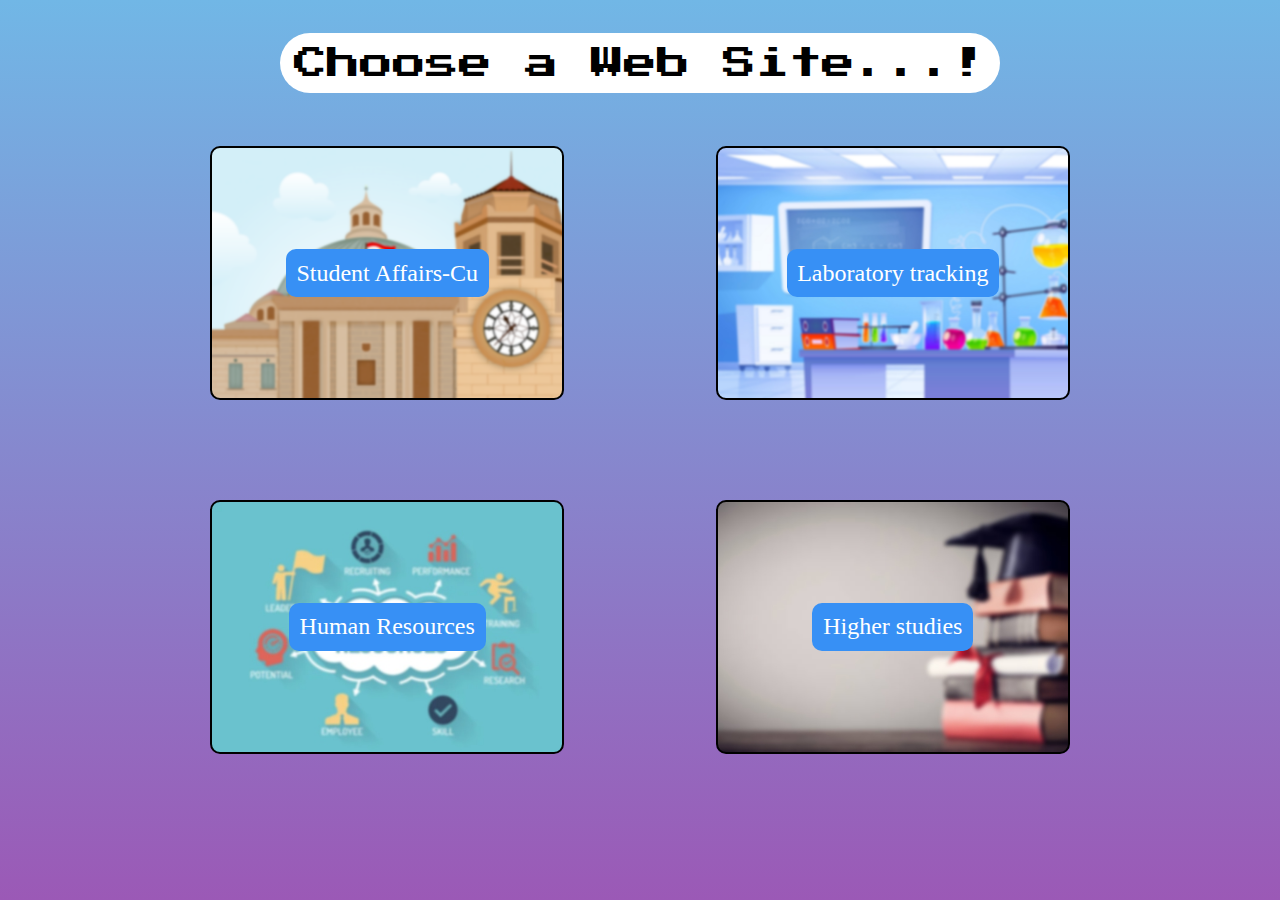
<file: index.html>
<html>
<head lang="en" dir="ltr">
    <meta charset="utf-8"/>
    <title>Projects</title>
    <link rel="icon" href="../Assets/Images/Cairo_University_Crest.png" />
    <meta name="viewport" content="width=device-width, initial-scale=1.0">
    <link rel="stylesheet" href="Assets/Css Styles/background.css">
    <link rel="stylesheet" href="Assets/Css Styles/index.css">
    <link href="https://fonts.googleapis.com/css2?family=Press+Start+2P&display=swap" rel="stylesheet">
</head>
<body>
    <p>Choose a Web Site...!</p>
    <div class="container">
        <a href ="Pages/Home Page.html" class="choiceBox" id="stud-aff">
            <span class="website-names">Student Affairs-Cu</span>
        </a>
        <a href="" class="choiceBox" id="lab">
            <span class="website-names">Laboratory tracking</span>
        </a>
        <a href="" class="choiceBox" id="hr">
            <span class="website-names">Human Resources</span>
        </a>
        <a href="" class="choiceBox" id="high-stud">
            <span class="website-names"> Higher studies</span>
        </a>
    </div>
</body>
</html>
</file>
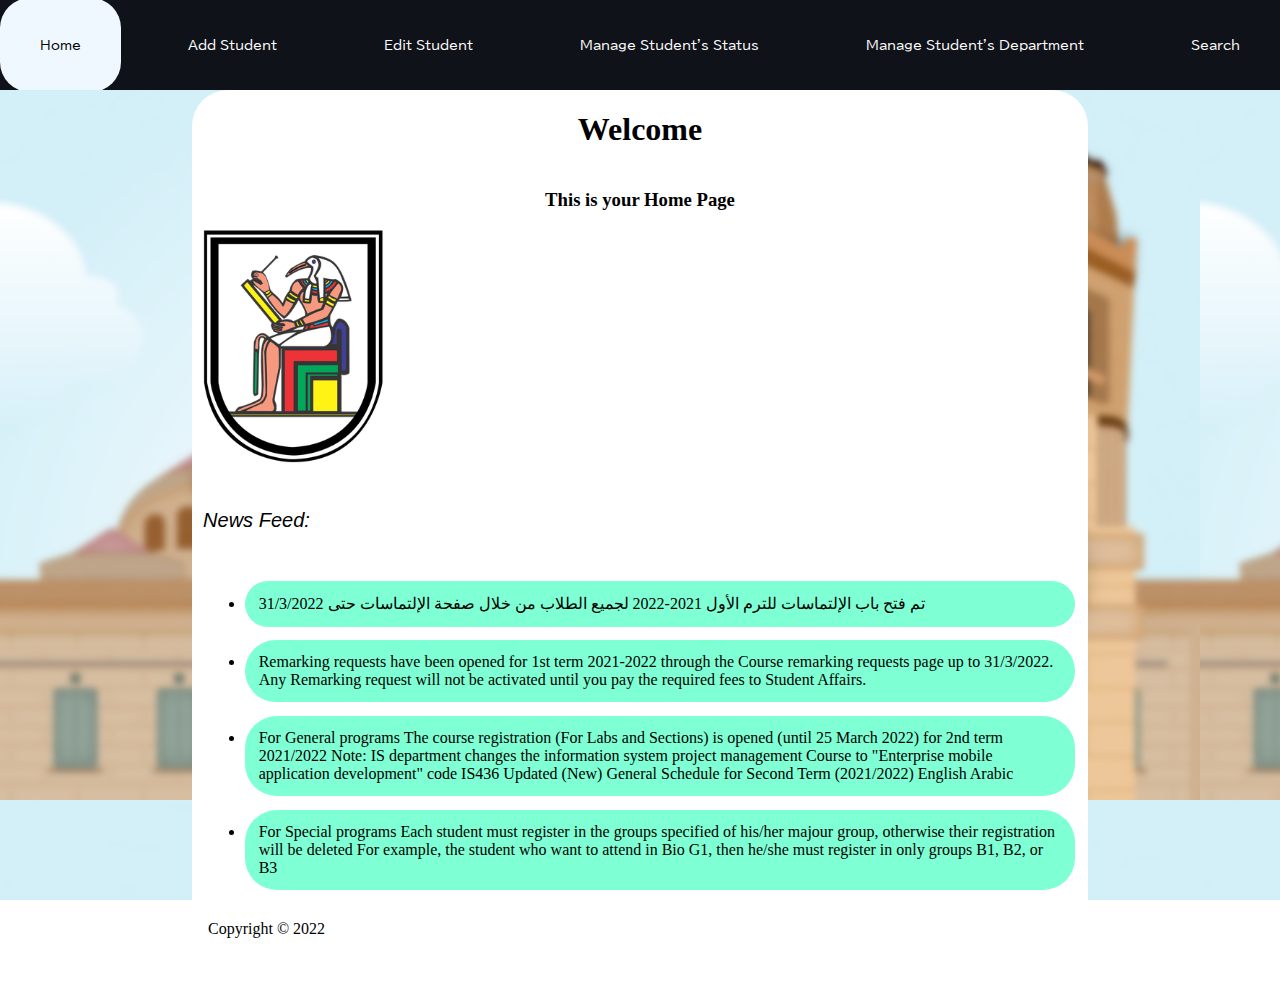
<file: Pages/Home Page.html>
<!DOCTYPE html>
<html lang="en" dir="ltr">
  <head>
    <meta charset="utf-8" />
    <meta name="viewport" content="width=device-width, initial-scale=1.0">
    <title>Student Affairs-CU</title>
    <link rel="icon" href="../Assets/Images/Cairo_University_Crest.png" />
    <link rel="stylesheet" href="../Assets/Css Styles/Home Page Style.css" />
    <link rel="stylesheet" href="../Assets/Css Styles/Navbar Style.css" />
    <link href="https://fonts.googleapis.com/css2?family=BIZ+UDPGothic&display=swap" rel="stylesheet"/>
  </head>
  <body>
    <nav class="Navbar">
      <a href="Home Page.html" class="button" id="selected">Home</a>
      <a href="add new student.html" class="button">Add Student</a>
      <a href="Edit Student.html" class="button">Edit Student</a>
      <a href="status.html" class="button">Manage Student's Status</a>
      <a href="student's assignment department.html" class="button">Manage Student's Department</a>
      <a href="Search Page.html" class="button">Search</a>
    </nav>
    <div id="Page">
      <h1>Welcome</h1>
      <h3>This is your Home Page</h3>
      <img id="logo" src="../Assets/Images/Cairo_University_Crest.png" alt="" />
      <p style="font-style: italic">&nbsp; News Feed:</p>
      <ul>
        <li>
          تم فتح باب الإلتماسات للترم الأول 2021-2022 لجميع الطلاب من خلال صفحة
          الإلتماسات حتى 31/3/2022
        </li>
        <li>
          Remarking requests have been opened for 1st term 2021-2022 through the
          Course remarking requests page up to 31/3/2022. Any Remarking request
          will not be activated until you pay the required fees to Student
          Affairs.
        </li>
        <li>
          For General programs The course registration (For Labs and Sections)
          is opened (until 25 March 2022) for 2nd term 2021/2022 Note: IS
          department changes the information system project management Course to
          "Enterprise mobile application development" code IS436 Updated (New)
          General Schedule for Second Term (2021/2022) English Arabic
        </li>
        <li>
          For Special programs Each student must register in the groups
          specified of his/her majour group, otherwise their registration will
          be deleted For example, the student who want to attend in Bio G1, then
          he/she must register in only groups B1, B2, or B3
        </li>
      </ul>
      <footer>&nbsp;&nbsp;&nbsp; Copyright © 2022</footer>
    </div>
  </body>
</html>
</file>
<file: Assets/Css Styles/background.css>
body{
    background: linear-gradient(to bottom, #71b7e6, #9b59b6);
    background-attachment: fixed;
}
</file>
<file: Assets/Css Styles/index.css>
body{
    display: flex;
    justify-content: center;
    align-items: center;
}
.container{
    width: 80%;
    height: 80%;
    display: flex;
    justify-content: space-around;
    flex-wrap: wrap;
}
.choiceBox{
    display: flex;
    justify-content: center;
    align-items: center;
    width: 28%;
    padding: 25pt;
    border-radius: 10px;
    margin: 50px;
    background-color: aliceblue;
    text-decoration: none;
    transition: all .2s ease-in;
    border: 2px solid black;
}
.website-names{
    font-size: x-large;
    font-weight: 400;
    font-family: cursive;
    color: #ffffff;
    border-radius: 10px;
    background-color: #3790f5;
    padding: 8pt;
    transition: all .2s ease-in;
}
#stud-aff{
    background-size: cover;
    background-image: url("../Images/164868516347192102.png");
}
.choiceBox:hover{
    padding: 50pt;
    border-bottom: 6px solid #000000;
    border-left: 6px solid #000000;
}
.choiceBox:hover .website-names{
    background-color: rgb(240, 83, 77);
    border-bottom: 2px solid #000000;
    border-left: 2px solid #000000;
}
#lab{
    background-size: cover;
    background-image: url("../Images/Lab.jpg");
}
#hr{
    background-size: cover;
    background-image: url("../Images/Hr.jpg");
}
#high-stud{
    background-size: cover;
    background-image: url("../Images/Higher\ Studies.jpg");
}
p{
    font-family: 'Press Start 2P', cursive;
    font-size: 25pt;
    font-weight: 500;
    position: absolute;
    top: 0;
    color: rgb(0, 0, 0);
    background: white;
    padding: 10pt;
    border-radius: 35px;
}
</file>
<file: Assets/Css Styles/Home Page Style.css>
body{
    background-image: url("../Images/164868516347192102.png");
    background-attachment: fixed;
}
#Page{
    background-color: white;
    position: absolute;
    top: 10%;
    left: 15%;
    height: fit-content;
    min-height: 100%;
    width: 70%;
    border-radius: 4%;
    display: flex;
    flex-direction: column;
}
#logo{
    width: 200px;
}
#Page h1,h3{
    font-family:Georgia, 'Times New Roman', Times, serif;
    text-align: center;
}
#Page p{
    font-size: 15pt;
    font-family: 'Segoe UI', Tahoma, Geneva, Verdana, sans-serif;
    text-align: left;
}
#Page li{
    margin: 10pt;
    padding: 10pt;
    background-color: aquamarine;
    border-radius: 2em;
}
</file>
<file: Assets/Css Styles/Navbar Style.css>
.Navbar{
    position: absolute;
    left: 0;
    right: 0;
    top: 0;
    bottom: 90%;
    background-color: #101219;
    display: flex;
    justify-content: space-between;
    align-items: center;
    overflow: hidden;
}
.button{
    font-family: 'BIZ UDPGothic', sans-serif;
    font-size: 10pt;
    padding: 30pt;
    border-radius: 30px;
    color: white;
    height: fit-content;
    text-decoration: none;
    transition: all .2s ease-in ;
}
.button:link{
    color: white;
}
.button:hover{
    background: linear-gradient(90deg,#51b2d1,#3790f5);
    color: white;
}
#selected{
    background-color: aliceblue;
    color: black;
}
#selected:hover{
    color: white;
}
@media all and (max-height: 750px) {
    .Navbar{
        bottom: 90%;
    }
}
</file>
